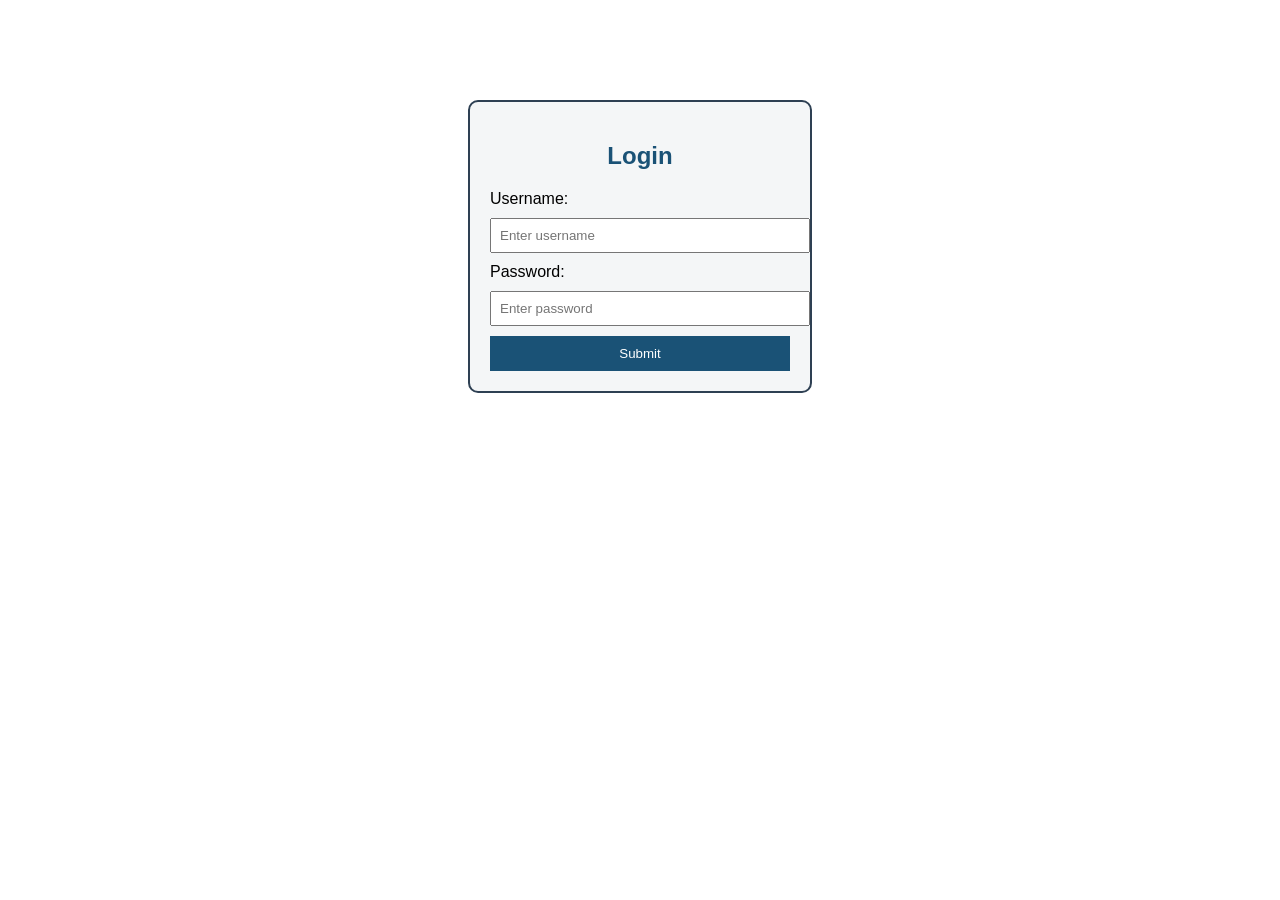
<file: login.html>
<!DOCTYPE html>
<html>
<head>
  <title>Login Demo</title>
</head>
<body>
  <!-- Login Form -->
  <div class="login-box">
    <h2>Login</h2>
    <form>
      <label for="username">Username:</label>
      <input type="text" id="username" placeholder="Enter username">

      <label for="password">Password:</label>
      <input type="password" id="password" placeholder="Enter password">

      <button type="button" onclick="login()">Submit</button>
    </form>
  </div>

  <style>
/* Styling for Login Box */
.login-box {
  width: 300px;
  margin: 100px auto;
  padding: 20px;
  border: 2px solid #2e4053;
  border-radius: 10px;
  background-color: #f4f6f7;
  font-family: Arial, sans-serif;
}

.login-box h2 {
  text-align: center;
  color: #1a5276;
}

.login-box input {
  width: 100%;
  margin: 10px 0;
  padding: 8px;
}

.login-box button {
  width: 100%;
  padding: 10px;
  background-color: #1a5276;
  color: white;
  border: none;
  cursor: pointer;
}
  </style>
  
  <script>
// Function: Simple login validation demo
function login() {
  const user = document.getElementById("username").value;
  const pass = document.getElementById("password").value;
  console.log("Username:", user);
  console.log("Password:", pass);
  if (user && pass) {
    alert("Login successful for user: " + user);
  } else {
    alert("Please enter both username and password.");
  }
}
  </script>
</body>
</html>
</file>
